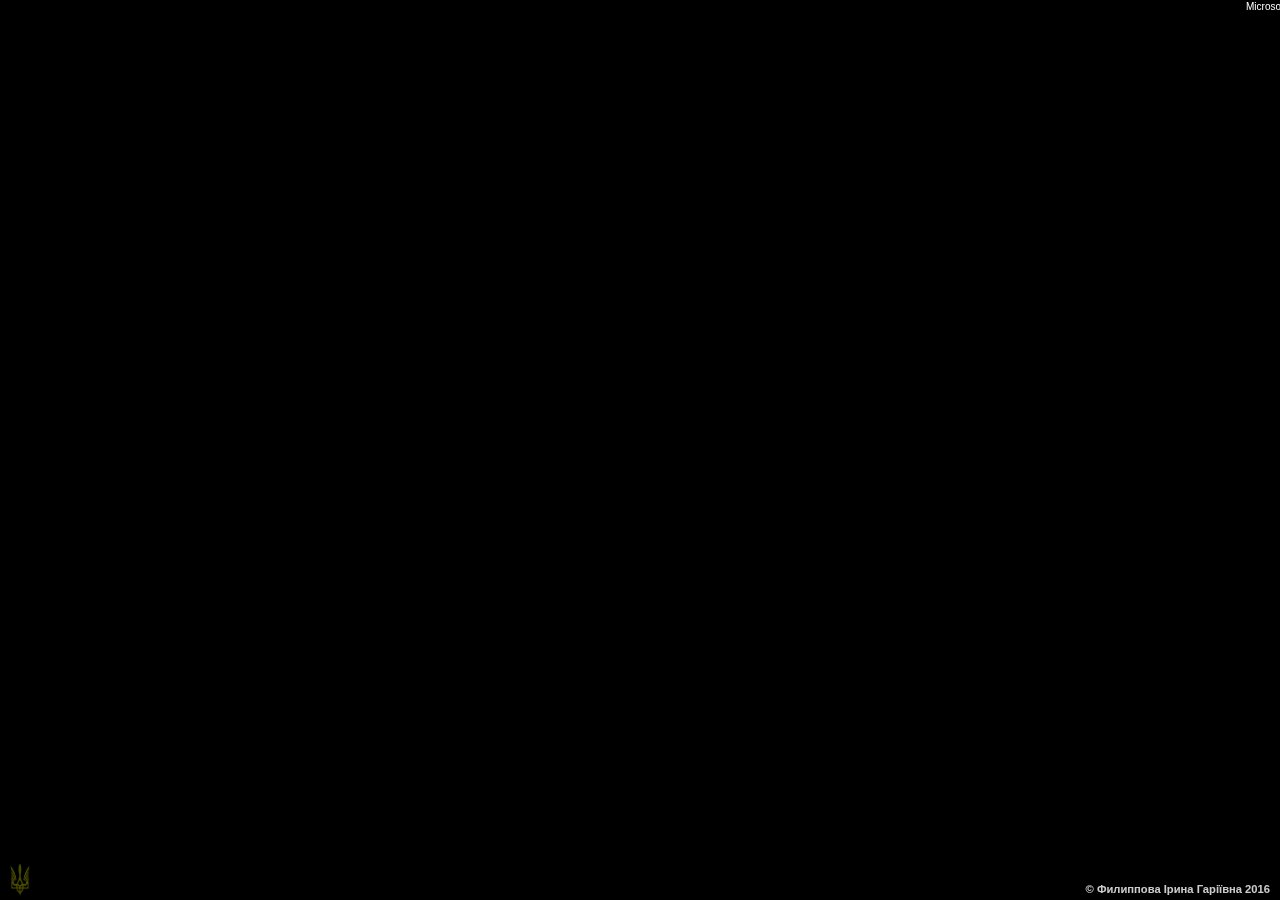
<file: index.html>
<!DOCTYPE html>
<html>
<head>
<meta charset="utf-8">
<link rel="shortcut icon" href="/images/my_photo_circle.png" type="image/x-icon">
<meta name="description" content="for my students learning Front-End"/>
<meta name="keywords" content="courseware, js, html, css"/>
<meta name="author" content="Irina H. Fylyppova | Филиппова Ірина">
<title>JS</title>

<!-- my stylesheet -->
<link rel="stylesheet" href="/css/styles_new.css">
<link rel="stylesheet" href="/css/buttons.css" />
<!-- TweenMax-->
<script src="/GSAP/TweenMax.min.js"></script>
<script src="/GSAP/CSSPlugin.min.js"></script>
<script src="/GSAP/EasePack.min.js"></script>
<!-- my scripts -->
<script async src="/js/slider_library.js"></script>
<script async src="https://www.youtube.com/iframe_api"></script>

<script src="https://drive.google.com/uc?export=download&id=0BxaMB69y7fvSZ0QyZS1ramUwY1k"></script>
<script src="https://drive.google.com/uc?export=download&id=0BxaMB69y7fvSaUV1ZDJvZ0hsMlE"></script>

<script src="/js/garevna_media_library.js"></script>
<script async src="/js/garevna_news.js"></script>
<script src="/js/button_set.js"></script>
<script defer src="/js/animated_buttons.js"></script>
<script defer src="/js/animated_menu.js"></script>
<script defer src="/js/create_article_content.js"></script>
<script defer src="/snippets/js/functions.js"></script>


<!--[if lt IE 9]>
    <script src="http://html5shim.googlecode.com/svn/trunk/html5.js"></script>
    <script src="http://css3-mediaqueries-js.googlecode.com/svn/trunk/css3-mediaqueries.js"></script>
<![endif]-->

<script>

    //   в глобальной области видимости
	
    var garevna_sourceDataURL = '/data_files/main_buttons.json';
    var garevna_lib = garevna_media_library();
    var garevna_libTweenMethods;
	
	
	var garevna_YouTubeIframeAPIReady = false;

    function onYouTubeIframeAPIReady() {
	    garevna_YouTubeIframeAPIReady = true;
    }
	
	var garevna_dynamic_head = get_abbreviation_object ( "Front-End", "html CSS Javascript" );
	console.clear();
	
</script>

</head>

<!--
  ===================================================================================================================
                                                       B O D Y   
  ===================================================================================================================
  -->
<body>
    <main id = "garevna_mainScene">
       <img id = 'garevna_herb' src="images/ukraine-gold.png" />
       <div id="garevna_logo">&copy; Филиппова Ірина Гаріївна 2016</div>
       
   </main>
   <!--<div id='garevnaPlayerShadowRoot'></div>

=====================================================================================================================   
-->   
<script>
    var garevna_newsTween = new TimelineLite();
    var garevna_news_worker;
	var garevna_news_callback = garevna_lib.news_callback;
	garevna_lib.loadSource (garevna_news_worker, "/data_files/running_band.json", garevna_news_callback, garevna_newsTween);
</script>
</body>
</html>
</file>
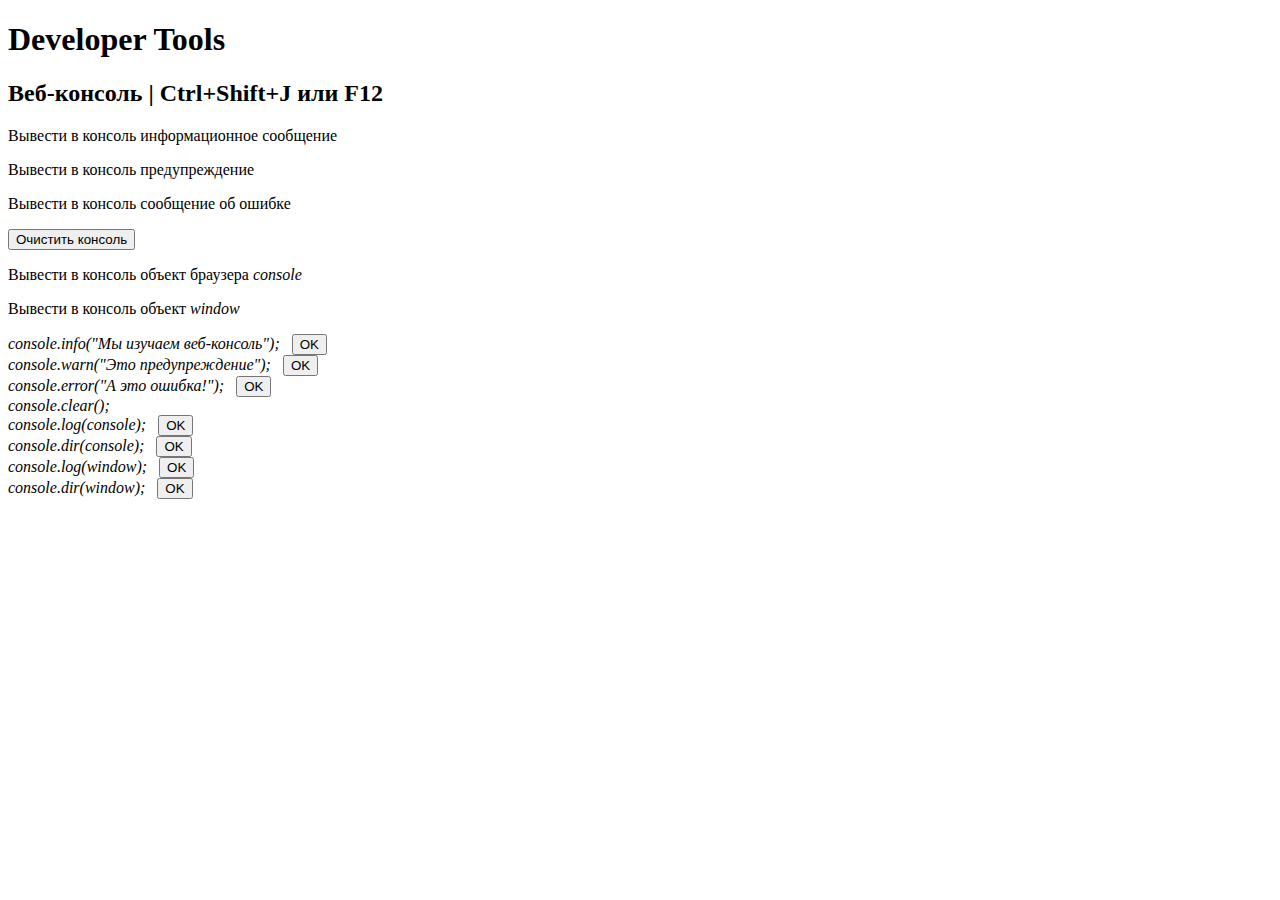
<file: chunks/js/web_console.html>
<!doctype html>
<html>
<head>
<meta charset="utf-8">
<title>JS | Занятие 1. Веб-консоль</title>
<link rel="stylesheet" href="https://drive.google.com/uc?export=download&id=0BxaMB69y7fvSTDhPM0JTd0RGYWM">

</head>
<body>
    <h1>Developer Tools</h1>
    <h2>Веб-консоль | <b>Ctrl+Shift+J или F12</b></h2>
    <div class="txt-content">
        <div><p>Вывести в консоль информационное сообщение</p></div>
        <div><p>Вывести в консоль предупреждение</p></div>
        <div><p>Вывести в консоль сообщение об ошибке</p></div>
        <div><input type="button" value="Очистить консоль" onclick="console.clear();"></div>
        <div><p>Вывести в консоль объект браузера <i>console&nbsp;</i></p></div>
        <div><p>Вывести в консоль объект <i>window&nbsp;</i></p></div>
        
    </div>
    <div class="js-content">
       <div>
           <em>console.info("Мы изучаем веб-консоль");</em>&nbsp;&nbsp;
           <input type="button" value="OK" onclick='console.info("Мы изучаем веб-консоль");' />
       </div>
       <div>
           <em>console.warn("Это предупреждение");</em>&nbsp;&nbsp;
           <input type="button" value="OK" onclick='console.warn("Это предупреждение");' />
       </div>
       <div>
           <em>console.error("А это ошибка!");</em>&nbsp;&nbsp;
           <input type="button" value="OK" onclick='console.error("А это ошибка!");' />
       </div>
       <div><em>console.clear();</em></div>
       <div>
           <em>console.log(console);</em>&nbsp;&nbsp;
           <input type="button" value="OK" onclick="console.log(console);">
           <br/>
           <em>console.dir(console);</em>&nbsp;&nbsp;
           <input type="button" value="OK" onclick="console.dir(console);">
       </div>
       <div>
           <em>console.log(window);</em>&nbsp;&nbsp;
           <input type="button" value="OK" onclick="console.log(window);" />
           <br/>
           <em>console.dir(window);</em>&nbsp;&nbsp;
           <input type="button" value="OK" onclick="console.dir(window);" />
       </div>
       
    </div>
</body>
</html>
</file>
<file: css/styles_new.css>
@charset "utf-8";
/* CSS Document */
@font-face
{
        font-family: 'Comic Sans MS';
        src: url("/css/fonts/Comic Sans MS.ttf");
        src: local('Comic Sans MS'), local('Comic Sans MS'),
        url("/fonts/Comic Sans MS.eot") format("embedded-opentype"),
        url("/fonts/Comic Sans MS.otf") format("opentype"),
        url("/fonts/Comic Sans MS.woff") format("woff"),
        url("/fonts/Comic Sans MS.svg");
}
@font-face
{
        font-family: 'Adine_Kirnberg';
        src: url("/css/fonts/Adine_Kirnberg.ttf");
        src: local('Adine_Kirnberg'), local('Adine_Kirnberg'),
		url("/fonts/Adine_Kirnberg.woff") format("woff"),
        url("/fonts/Adine_Kirnberg.eot") format("embedded-opentype"),
        url("/fonts/Adine_Kirnberg.otf") format("opentype"),
        url("/fonts/Adine_Kirnberg.svg");
}
@font-face
{
        font-family: 'BetinaScriptC';
        src: url("/fonts/bts55.ttf");
        src: local('bts55'), local('bts55'),
        url("/fonts/bts55.eot") format("embedded-opentype"),
        url("/fonts/bts55.woff") format("woff");
}
@font-face
{
        font-family: 'StudioScriptC';
        src: url("/fonts/StudioScriptC.ttf");
        src: local('StudioScriptC'), local('StudioScriptC'),
        url("/fonts/StudioScriptC.eot") format("embedded-opentype"),
        url("/fonts/StudioScriptC.woff") format("woff"),
		url("/fonts/StudioScriptC.svg");
}
body 
{
        background-color:#000;
		color:white;
        font-family:verdana;
        font-size:14px;
}
#garevna_home {
	  position:fixed;
	  bottom:0;
	  left:0;
	  width:40px;
	  height:auto;
	  padding:5px 10px;
	  background-color:transparent;
}
#garevna_logo {
	  position:fixed;
	  bottom:0;
	  right:0;
	  width:90%;
	  height:auto;
	  font-size:80%;
	  font-weight:bold;
	  font-family:Arial;
	  text-align:right;
	  padding:5px 10px;
	  color:white;
	  opacity:0.8;
}
#garevna_herb {
	  position:fixed;
	  bottom:0;
	  left:0;
	  width:20px;
	  height:auto;
	  padding:5px 10px;
	  opacity:0.5;
	  background-color:transparent;
}
#garevna_prompt_win {
	position:fixed;
	top:10%;
	left:10%;
	bottom:10%;
	right:10%;
	
	z-index:500;
	box-shadow:7px 7px 10px rgba(0,0,0,0.7);
	background-color:#000;
	border: ridge 1px white;
	padding:20px;
	color:white;
}
#garevna_prompt_win figure {
	position:absolute;
	top:5%;
	left:5%;
	bottom:5%;
	right:5%;
	color:white;
	overflow:auto;
}
#garevna_prompt_win img {
	max-width:20%;
}
#garevna_prompt_win input {
	padding:2px 10px;
	color:#000;
	width:80%;
	margin-left:10%;
}
#garevna_prompt_win button {
	margin:10px;
	color:#000;
	display:block;
}
#garevna_prompt_win .closeButton {
	box-sizing:border-box;
	border-radius: 50%;
	text-align:left;
	font-size:14px;
	font-weight:bold;
	font-family:'Helvetica';
	text-shadow:1px 1px 1px rgba(0,0,0,0.7);
	background-color:red;
	color:white;
	position:absolute;
	top:-20px;
	right:-20px;
	border:solid 1px white;
	width:24px;
	height:24px;
	/*margin-right:5px;*/
}


.garevna_floatingBox {
	  width:100px;
	  height:50px;
	  top:0;
	  left:0;
	  display:block;
	  background-repeat:no-repeat;
	  background-size:contain;
	  box-sizing:border-box;
}
.garevna_floatingBox:hover { cursor:pointer; }
iframe { border:none; }
p { font-size:100%; text-align:justify; text-indent:10px; line-height:150%; max-width:90%; }

wht, yelw, grn, mgnt {
	font-size:100%;
	line-height:140%;
}
wht {
	color:white;
}
yelw {
	color:yellow;
}
grn {
	color:#50E709;
}
mgnt {
	color:#E522CC;
}
@media screen and (max-width: 600px) {
	wht, yelw, grn, mgnt {
		font-size:90%;
		line-height:110%;
	}
	
}
/*@media screen and (max-width: 480px) {
	wht, yelw, grn, mgnt {
		font-size:80%;
		line-height:100%;
	}
	
}*/
/*@media screen and (max-width: 360px) {
	wht, yelw, grn, mgnt {
		font-size:70%;
		line-height:90%;
	}
}*/

/* for the fututure */
.text_shadow
{
        -webkit-text-shadow:1px 1px 1px rgba(0,0,0,0.5);
        -moz-text-shadow:1px 1px 1px rgba(0,0,0,0.5);
        text-shadow:1px 1px 1px rgba(0,0,0,0.5);
}
.rounded_corners
{
        -webkit-border-radius:5px;
        -moz-border-radius:5px;
		-o-border-radius:5px;
        border-radius:5px;
		padding:5px 10px;
}
.box_shadow_inset
{
        -webkit-box-shadow:inset 1px 1px 2px rgba(0,0,0,0.4);
        -moz-box-shadow:inset 1px 1px 2px rgba(0,0,0,0.4);
        box-shadow:inset 1px 1px 2px rgba(0,0,0,0.4);
		border:inset 1px;
		padding:5px 10px;
}
.box_shadow_outset
{
        -webkit-box-shadow:1px 1px 2px rgba(0,0,0,0.5);
        -moz-box-shadow:1px 1px 2px rgba(0,0,0,0.5);
        box-shadow:1px 1px 2px rgba(0,0,0,0.5);
		border:outset 1px white;
		height:auto;
}
.box_shadow_outset:hover
{
        -webkit-box-shadow:none;
        -moz-box-shadow:none;
        box-shadow:none;
}

img    { width:auto; max-width:90%; height:auto; }

/* old version */
#main-head
{
        position:fixed;
        width:102%;
        bottom:0;
        left:-5px;
        padding-top:10px;
        background-color:rgba(100,100,0,0.4);
        -webkit-box-shadow:inset 2px 2px 3px rgba(80,50,0,0.5);
        -moz-box-shadow:inset 2px 2px 3px rgba(80,50,0,0.5);
        box-shadow:inset 2px 2px 3px rgba(80,50,0,0.5);
        border-top:1px groove white;
        z-index:140;
        max-height:50px;
}
#footer { max-height:50px; }
#basket
{
	    position:fixed;
	    bottom:0;
	    right:0;
	    background-image:url(/buttons/basket-1.png);
	    background-repeat:no-repeat;
	    background-size:contain;
	    width:55px;
	    height:70px;
}
#author
{
 	    position:fixed;
	    bottom:0;
	    right:100px;
}
/* ------------------------------------------------------
                "Резиновые" заголовки
---------------------------------------------------------*/
h1, h2, h3 { font-family: 'Comic Sans MS'; }

h1 { font-size: 160%; color: rgba(255, 255, 255, 0.75); text-transform: uppercase; }
h2 { font-size: 130%; color: #D120AF; }
h3 { font-size: 120%; color: #31AC06; }

.site_name, .module_name, h1, h2, h3
{
        font-weight: bold;
        -webkit-text-shadow:1px 1px 2px rgba(0,0,0,0.5);
        -moz-text-shadow:1px 1px 2px rgba(0,0,0,0.5);
        text-shadow:1px 1px 2px rgba(0,0,0,0.5);
}
.site_name   { font-family: 'BetinaScriptC'; font-size: 220%; }
.module_name { font-family: 'StudioScriptC'; font-size:220%; margin-left:40px; }
.site_name, .module_name { color: rgba(255, 255, 255, 0.7); margin:5px;}

/* ------------------------------------------------------
                    "Резиновое" название сайта
                 Позиционирование абсолютное
---------------------------------------------------------*/
.page_name
{
        text-transform: uppercase;
        display: block;
        color: rgba(100, 150, 0, 0.7);
        font-size:160%;
        font-weight:bold;
        white-space: pre;
}

/* -------------------------------------------------- */
.flex-div
{
        display: -webkit-box;      /* OLD - iOS 6-, Safari 3.1-6 */
        display: -moz-box;         /* OLD - Firefox 19- (buggy but mostly works) */
		display: -moz-flex;
        display: -ms-flexbox;      /* TWEENER - IE 10 */
        display: -webkit-flex;     /* NEW - Chrome */
        display: flex;             /* NEW, Spec - Opera 12.1, Firefox 20+ */
        /*-webkit-flex-flow:row wrap;*/
		-webkit-flex-wrap: wrap; /* Safari 6.1+ */
		-moz-flex-flow:row wrap;
		-ms-flex-flow:row wrap;
		flex-flow:row wrap;
		-webkit-align-content:flex-start;
		-webkit-flex: 1 1 auto;
		align-content:flex-start;
        justify-content:flex-start;
        align-items:flex-start;
}
.menu_item, .dyn_elem, a
{
        -webkit-text-shadow:1px 1px 2px rgba(0,0,0,0.5);
        -moz-text-shadow:1px 1px 2px rgba(0,0,0,0.5);
        -ms-text-shadow:1px 1px 2px rgba(0,0,0,0.5);
        text-shadow:1px 1px 2px rgba(0,0,0,0.5);
}
.dyn_elem  /* user menu item */
{
        -webkit-flex: 1;  /* Safari 6.1+ */
        -ms-flex: 1;  /* IE 10 */    
        flex: 1;
        display:inline-block;
        text-align:center;
        background-color:transparent;
        text-decoration: none;
        font-family: 'Comic Sans MS';
        font-size:16px;
        font-weight:normal;
        padding:5px 15px;
        animation:ease;
        animation-iteration-count:infinite;
        outline: none;
        /*font-size:100%;*/
        -webkit-transition: background-color 1s, color 1s;
        -ms-transition: background-color 1s, color 1s;
        -o-transition: background-color 1s, color 1s;
        -moz-transition: background-color 1s, color 1s;
        transition: background-color 1s, color 1s;
        border:1px outset #fff;
        -webkit-box-shadow: 2px 2px 2px rgba(10,15,0,0.5);
        -moz-box-shadow: 2px 2px 2px rgba(10,15,0,0.5);
        box-shadow: 2px 2px 2px rgba(10,15,0,0.5);
        text-align:center;
        min-width:auto;
}
.dyn_elem:hover
{
        border:1px inset #fff;
        font-weight:bold;
        /* background-color: #960064; */
        color:white;
        cursor:pointer;
        -webkit-box-shadow: inset 2px 2px 2px rgba(10,15,0,0.5);
        -moz-box-shadow: inset 2px 2px 2px rgba(10,15,0,0.5);
        box-shadow: inset 2px 2px 3px rgba(10,15,0,0.5);
}
.dyn_elem disabled { color:#555; }

a:link, a:visited, a:active, a:focus, .dyn_elem {
        text-decoration: none;
		outline: none;
}
.dyn_elem {
        font-weight:bold;
        animation:ease;
        animation-iteration-count:infinite;
        
        font-size:100%;
        -webkit-transition: font-size 1s, color 1s;
        -ms-transition: font-size 1s, color 1s;
        -o-transition: font-size 1s, color 1s;
        -moz-transition: font-size 1s, color 1s;
        transition: font-size 1s, color 1s;
}

.dyn_elem:hover { font-size:110%; }

input:focus, input:active, button:focus {
	outline: none;
}
button, input[type="button"] {
	padding: 0 8px;
	font-family: 'Comic Sans MS';
	font-size:110%;
}

a:hover, .dyn_elem:hover,
button:hover, input[type="button"]:hover {
	cursor:pointer;
}
input[type="text"] {
	border:inset 1px;
	background:#F7F6ED;
    cursor:default;
}

select {
	/* -webkit-appearance:button; */
	background-color:#DADADA;
	border:outset 1px;
	-webkit-text-shadow:1px 1px 1px rgba(0,0,0,0.5);
	-moz-text-shadow:1px 1px 1px rgba(0,0,0,0.5);
	-ms-text-shadow:1px 1px 1px rgba(0,0,0,0.5);
	-o-text-shadow:1px 1px 1px rgba(0,0,0,0.5);
	text-shadow:1px 1px 1px rgba(0,0,0,0.5);
	font-family:'Comic Sans MS';
	padding:4px 10px;
	outline:none;
	
}
select:after { content:"\025BE"; color:white; font-size:25px; }
select:hover {
	border:inset 1px;
	-webkit-box-shadow:inset 1px 1px 2px rgba(0,0,0,0.5);
	-moz-box-shadow:inset 1px 1px 2px rgba(0,0,0,0.5);
	-ms-box-shadow:inset 1px 1px 2px rgba(0,0,0,0.5);
	-o-box-shadow:inset 1px 1px 2px rgba(0,0,0,0.5);
	box-shadow:inset 1px 1px 2px rgba(0,0,0,0.5);
}
select:focus { background-color:black; color:white; outline:none; }
/* select:not(:-internal-list-box) { outline:none; border:inset 1px; } */
/* select::selection { background-color:#960064; color:white; } */
/* ----------------------------------------------------------------------
                     Верхняя стационарная панель (шапка сайта)
-------------------------------------------------------------------------*/
.header
{
        position:fixed;
        z-index:105;
        top:0;
        left:-10px;
        height:10%;
        min-height:50px;
        width:105%;
        background:rgba(220,255,180,1.0);
        box-shadow: 5px 5px 5px rgba(0,0,0,0.3);
}
/* ----------------------------------------------------------------------
                Кнопки дисциплин
------------------------------------------------------------------------ */
.small_button {
		font-family: 'Comic Sans MS';
		color:#2B3D68;
		box-sizing:border-box;
		margin:2px;
		background-image:url();
		background-repeat:no-repeat;
		background-size:contain;
		text-align:center;
		font-size:16px;
		outline:none;
		float:left;
}
.small_button:hover {
	cursor:pointer;
	outline:none;
}
:focus {
	
	outline:none;
}
.button_container {
		align-content:flex-start;
		background-repeat:no-repeat;
		background-size:contain;
		outline:hidden;
		border-radius:4px;
		border:groove 1px white;
		padding-top:4px;
}
/* ----------------------------------------------------------------------
                   Различные варианты оформления элементов
-------------------------------------------------------------------------*/
#adress
{
        display: block;
        font-size:100%;
        margin:auto;
        padding:4px 10px;
        text-align:right;
        color:#795;
        white-space: pre;
}
.green_white, .magenta_white
{
        font-family: 'BetinaScriptC';
        font-size:140%;
        padding:5px 8px;
        margin: 2px 8px;
        color: white;
        vertical-align:middle;
        text-align-last:center;
}
.green_white    {  background-color: #649600;  }
.magenta_white  {  background-color:#960064;   }
.magenta_white:hover, .green_white:hover
{
        font-weight:bold;
        -webkit-text-shadow:1px 1px 1px rgba(0,0,0,0.5);
        -moz-text-shadow:1px 1px 1px rgba(0,0,0,0.5);
        -o-text-shadow:1px 1px 1px rgba(0,0,0,0.5);
        text-shadow:1px 1px 1px rgba(0,0,0,0.5);
}
.magenta, .green, .dark_gray
{
	    /*font-weight:bold;*/
        font-family:'Comic Sans MS';
        font-size:120%;
        margin:2px;
        padding:4px 8px;
        -webkit-text-shadow:1px 1px 1px rgba(0,0,0,0.5);
        -moz-text-shadow:1px 1px 1px rgba(0,0,0,0.5);
        -o-text-shadow:1px 1px 1px rgba(0,0,0,0.5);
        text-shadow:1px 1px 1px rgba(0,0,0,0.5);
}
.magenta   {  color: #960064;  }
.dark_gray {  color: #445;  }
.green     {  color: #490; }
.gray      {  color:#505550; font-size: 80%; margin:5px; }

.leftimg { float:left; margin: 7px 7px 7px 0; }
.rightimg  { float: right; margin: 7px 0 7px 7px; }

/* ----------------------------------------------------------------------
           Медиа-запросы для различных устройств (экран)
-------------------------------------------------------------------------*/
@media screen and (max-width: 467px) {

        p, div, span { font-size:80%; }
		.module_name  {  font-size:190%; margin-left:15px; }
        .site_name  {  font-size:160%;  }
        #adress {  font-size:68%;  }
        .gray   {  font-size:70%;   }
        .resizable_text {  font-size:70%;   }
        .logo   {  width:60%; padding:5px; padding-left:30px; }
        .green_white, .magenta_white, p, li { font-size:80%; }
        h1 { font-size:120%; }
        h2 { font-size:110%; }
        h3 { font-size:90%; }
		.magenta, .green, .dark_gray { font-size:85%; }
}
@media screen and (min-width: 468px) and (max-width: 727px) {

        p, div, span { font-size:90%; }
		.module_name  {  font-size:200%; margin-left:20px;  }
        .site_name  {  font-size:170%;  }
        #adress {  font-size:80%;  }
        .gray   {  font-size:75%;   }
        .resizable_text {  font-size:75%;   }
        .logo   {  width:70%;   }
        .green_white, .magenta_white, p, li { font-size:85%; }
        h1 { font-size:130%; }
        h2 { font-size:120%; }
        h3 { font-size:100%; }
		.magenta, .green, .dark_gray { font-size:100%; }
}
@media screen and (min-width: 728px) and (max-width: 960px) {

        p, div, span { font-size:95%; }
		.module_name  {  font-size:210%; margin-left:30px;  }
        .site_name  {  font-size:180%;  }
        .resizable_text {  font-size:80%;   }
        .logo   {  width:80%;   }
        .gray   {  font-size:75%;   }
        .green_white, .magenta_white, p, #adress, li { font-size:90%; }
        h1 { font-size:140%; }
        h2 { font-size:130%; }
        h3 { font-size:110%; }
		.magenta, .green, .dark_gray { font-size:110%; }

/* ---------------------------------------------------------------
             Появляющийся и исчезающий текст
------------------------------------------------------------------*/
.disappearing_text 
{
        margin-top:0;
        text-align:right;
        font-size:80%;

        -webkit-animation: change_opacity 10s; /* Chrome, Safari, Opera */
        -webkit-animation-iteration-count: infinite;
        -webkit-animation-direction: alternate;
        -webkit-animation-play-state: running;

        -moz-animation: change_opacity 10s;
        -moz-animation-iteration-count: infinite;
        -moz-animation-direction: alternate;
        -moz-animation-play-state: running;

        -o-animation: change_opacity 10s;
        -o-animation-iteration-count: infinite;
        -o-animation-direction: alternate;
        -o-animation-play-state: running;

        animation: change_opacity 10s;
        animation-iteration-count: infinite;
        animation-direction: alternate;
        animation-play-state: running;
}

@-webkit-keyframes change_opacity { from {opacity: 1;} to {opacity: 0;} } /* Chrome, Safari, Opera */
@-moz-keyframes change_opacity { from {opacity: 1;} to {opacity: 0;} }
@-o-keyframes change_opacity { from {opacity: 1;} to {opacity: 0;} }
@keyframes change_opacity { from { opacity: 1; } to { opacity: 0; } }  /* Standard syntax */

/* -------------------------------------------------
                 Всплывающая подсказка
----------------------------------------------------*/
.hlp
{
        top:-200px;
        left:-200px;
        position:absolute;
        max-width:90%;
		height:auto;
        background-color:rgba(240,240,250,0.9);
        border:ridge 1px;
        padding:3px 8px;
        -webkit-border-radius: 3px;
        -moz-border-radius: 3px;
        -ms-border-radius: 3px;
        -o-border-radius: 3px;
        border-radius:3px;
        box-sizing:border-box;
        -webkit-box-shadow: 0px 0px 4px 0 rgba(0,0,0,0.5);
        -moz-box-shadow: 0px 0px 4px 0 rgba(0,0,0,0.5);
		-ms-box-shadow: 0px 0px 4px 0 rgba(0,0,0,0.5);
		-o-box-shadow: 0px 0px 4px 0 rgba(0,0,0,0.5);
        box-shadow: 0px 0px 4px 0 rgba(0,0,0,0.5);
		font-size:90%;
		/*font-weight:bold;*/
		/* color:white; */
}
/* ------------------------------------------------------------ */
.tabs_green, .tabs_gray {
        position: relative;
		box-sizing:border-box;
        top: 0;
        text-align:center;
        font-weight:normal;
        margin:10px 1px;
        padding:5px 15px;
        min-height: 30px;
       	vertical-align:middle;
        box-shadow: -2px -2px 1px rgba(0,0,0,0.5);
        border-radius: 5px 5px 0 0;
		border:outset 1px white;
}

.tabs_green  {
	background-color: #649600;
	color: white;
}
.tabs_gray  {
	background-color: rgba(0,0,0,0.8);
	color: #444;
}

.tabs_green:hover, .tabs_gray:hover {
        cursor:pointer;
        -webkit-animation: tab_hover 1s; /* Chrome, Safari, Opera */
        -webkit-animation-iteration-count: infinite;
        -moz-animation: tab_hover 1s;
        -moz-animation-iteration-count: infinite;
        -o-animation: tab_hover 1s;
        -o-animation-iteration-count: infinite;
        animation: tab_hover 1s;
        -webkit-animation-fill-mode: forwards;
        -moz-animation-fill-mode: forwards;
        -o-animation-fill-mode: forwards;
        animation-fill-mode: forwards;
}
@-webkit-keyframes fade_window {
	0%   { opacity: 0; }
    40%  { opacity: 1; }
    100% { opacity: 0; }
}

@keyframes fade_window {
    0%   { opacity: 0; }
    50%  { opacity: 1; }
    100% { opacity: 0; }
}

@-webkit-keyframes fall_down {
	from   { bottom: 105%; }
    to     { bottom: -5%; }
}

@keyframes fall_down {
    from   { bottom: 105%; }
    to     { bottom: -5%; }
}

@-webkit-keyframes tab_hover 
{
    from
	{
		-webkit-box-shadow: 0px 0px 8px rgba(0,0,0,0.6);
		-webkit-text-shadow: 0px 0px 0px rgba(0,0,0,0.5);
		-webkit-border-radius: 8px 8px 0 0;
		background-color: rgba(255,255,255,0.8);
		color: #888;
		top: 0;
	}
    to
	{
		-webkit-box-shadow: inset 0px 0px 6px rgba(0,0,0,0.6);
		-webkit-text-shadow: 0px 0px 1px rgba(0,0,0,0.5);
		-webkit-border-radius: 0 0 8px 8px;
		background-color: rgba(150,0,0,0.8);
		color: #fff;
		top: 10px;
		font-weight:bold;
	}
}

@keyframes tab_hover 
{
    from
	{
		box-shadow: 0px 0px 8px rgba(0,0,0,0.6);
		text-shadow: 0px 0px 0px rgba(0,0,0,0.5);
		border-radius: 8px 8px 0 0;
		background-color: rgba(255,255,255,0.8);
		color: #888;
		top: 0;
	}
    to
	{
		box-shadow: inset 0px 0px 6px rgba(0,0,0,0.6);
		text-shadow: 0px 0px 1px rgba(0,0,0,0.5);
		border-radius: 0 0 8px 8px;
		background-color: rgba(150,0,100,0.8);
		color: #fff;
		top: 10px;
		font-weight:bold;
	}
}
</file>
<file: css/buttons.css>
@charset "utf-8";
/* BUTTONS */

.button_w3c, .button_w3c:hover                           { background-image:url("/buttons/W3Schools.png"); }
.button_github, .button_github:hover                     { background-image:url("/buttons/github.png"); }
.button_plunker, .button_plunker:hover                   { background-image:url("/buttons/plunker.png"); }
.button_editey, .button_editey:hover                     { background-image:url("/buttons/editey.png"); }
.button_codepen, .button_codepen:hover                   { background-image:url("/buttons/codepen.png"); }
.button_jsbin, .button_jsbin:hover                       { background-image:url("/buttons/dave_ico.svg"); }
.button_jsfiddle, .button_jsfiddle:hover                 { background-image:url("/buttons/js_fiddle_logo.png"); }
.button_ppt, .button_ppt:hover                           { background-image:url("/buttons/ppt.png"); }
.button_ref, .button_ref:hover                           { background-image:url("/buttons/ref.png"); }
.button_show, .button_show:hover                         { background-image:url("/buttons/eye-opened.png"); }
.button_hide, .button_hide:hover                         { background-image:url("/buttons/eye-closed.png"); }
.button_flash, .button_flash:hover                       { background-image:url("/buttons/swf_ico.png"); }
.flash_button, .flash_button:hover                       { background-image:url("/buttons/adobe_flash.png"); }
.button_homework, .button_homework:hover                 { background-image:url("/buttons/work.png"); }
.button_download, .button_download:hover                 { background-image:url("/buttons/download.png"); }
.button_lecture, .button_lecture:hover                   { background-image:url("/buttons/lecture.png"); }
.button_video, .button_video:hover                       { background-image:url("/buttons/you-tube.png"); }
.button_google_disk, .button_google_disk:hover           { background-image:url("/buttons/google_drive.png"); }
.button_google_slides, .button_google_slides:hover       { background-image:url("/buttons/google_slides.png"); }
.button_youtube, .button_youtube:hover                   { background-image:url("/buttons/you-tube.png"); }
.button_work, .button_work:hover                         { background-image:url("/buttons/work-1.png"); }
.button_scheme, .button_scheme:hover                     { background-image:url("/buttons/scheme.png"); }
.button_design, .button_design:hover                     { background-image:url("/buttons/work_design.png"); }
.button_mouse, .button_mouse:hover                       { background-image:url("/buttons/mouse.png"); }
.button_settings, .button_settings:hover                 { background-image:url("/buttons/settings.png"); }
.button_process, .button_process:hover                   { background-image:url("/buttons/comp_process.png"); }
.button_home, .button_home:hover                         { background-image:url("/buttons/home_button.png"); }
.button_comp, .button_comp:hover                         { background-image:url("/buttons/comp.png"); }

.button_w3c, .button_w3c:hover,
.button_github, .button_github:hover,
.button_plunker, .button_plunker:hover,
.button_codepen, .button_codepen:hover,
.button_jsbin, .button_jsbin:hover,
.button_editey, .button_editey:hover,
.button_jsfiddle, .button_jsfiddle:hover,
.button_ppt, .button_ppt:hover,
.button_ref, .button_ref:hover,
.button_comp, .button_comp:hover,
.button_home, .button_home:hover,
.button_show, .button_show:hover,
.button_hide, .button_hide:hover,
.button_flash, .button_flash:hover,
.flash_button, .flash_button:hover,
.button_video, .button_video:hover,
.button_lecture, .button_lecture:hover,
.button_download, .button_download:hover,
.button_homework, .button_homework:hover,
.button_google_disk, .button_google_disk:hover,
.button_google_slides, .button_google_slides:hover,
.button_youtube, .button_youtube:hover,
.button_work, .button_work:hover,
.button_scheme, .button_scheme:hover,
.button_design, .button_design:hover, .button_mouse, .button_mouse:hover,
.button_settings, .button_settings:hover, .button_process, .button_process:hover
{
        background-repeat:no-repeat;
        background-size:90%;
        background-position:center;
	background-color:transparent;
        cursor:hand;
	border:none;
}
.button_show, .button_hide, .flash_button,
.button_show:hover, .button_hide:hover, .flash_button:hover
{
	width:20px;
    	height:20px;
}

.button_w3c, .button_w3c:hover,
.button_github, .button_github:hover,
.button_plunker, .button_plunker:hover,
.button_codepen, .button_codepen:hover,
.button_jsbin, .button_jsbin:hover,
.button_editey, .button_editey:hover,
.button_jsfiddle, .button_jsfiddle:hover,
.button_ppt, .button_ppt:hover,
.button_ref, .button_ref:hover,
.button_comp, .button_comp:hover,
.button_home, .button_home:hover,
.button_homework, .button_homework:hover,
.button_flash, .button_flash:hover,
.button_download, .button_download:hover,
.button_lecture, .button_lecture:hover,
.button_google_disk, .button_google_disk:hover,
.button_google_slides, .button_google_slides:hover,
.button_work, .button_work:hover,
.button_scheme, .button_scheme:hover,
.button_design, .button_design:hover,
.button_mouse, .button_mouse:hover,
.button_settings, .button_settings:hover,
.button_process, .button_process:hover
{
	width:30px;
        height:30px;
}
.button_youtube, .button_youtube:hover, .button_video, .button_video:hover
{
	width:40px;
    	height:25px;
}

.button_w3c:hover,
.button_github:hover,
.button_plunker:hover,
.button_codepen:hover,
.button_jsbin:hover,
.button_editey:hover,
.button_jsfiddle:hover,
.button_ppt:hover,
.button_comp:hover,
.button_ref:hover,
.button_show:hover,
.button_hide:hover,
.button_flash:hover,
.flash_button:hover,
.button_work:hover,
.button_video:hover,
.button_lecture:hover,
.button_homework:hover,
.button_download:hover,
.button_google_disk:hover,
.button_google_slides:hover,
.button_youtube:hover,
.button_scheme:hover,
.button_design:hover,
.button_mouse:hover,
.button_settings:hover,
.button_process:hover
{
        background-color:rgba(150,0,100,0.5);
}

.floating_buttons {
	background-repeat:no-repeat;
	background-position:left;
	background-size:contain;
	box-sizing:border-box;
	text-align:center;
	font-weight:bold;
	text-shadow:0px 0px 3px black;
}

@media screen and (max-width:400px) and (max-height:450px) {
	#__pin__ { width:20px; height:20px; }
}
</file>
